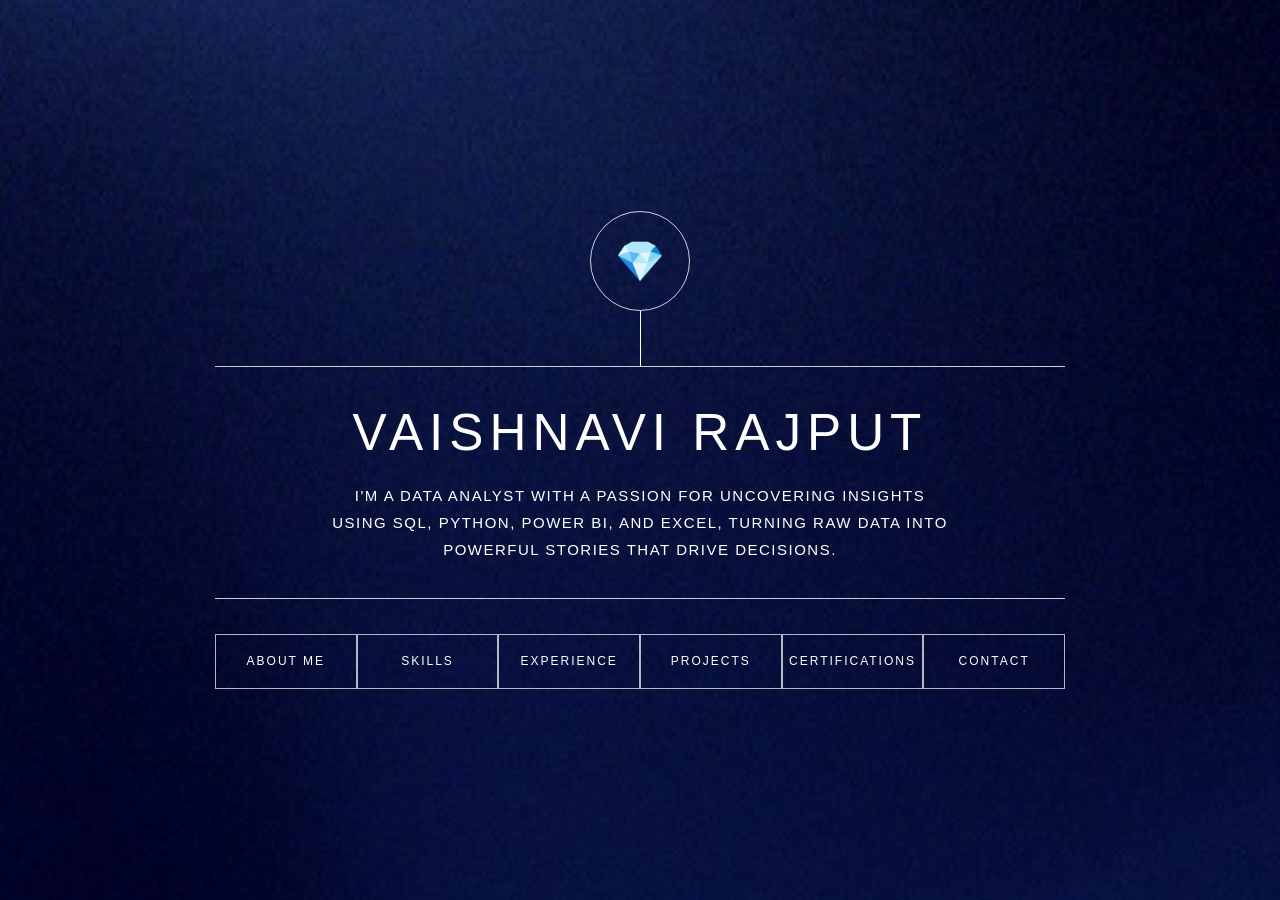
<file: index.html>
<!DOCTYPE html>
<html lang="en">
<head>
    <meta charset="UTF-8">
    <meta name="viewport" content="width=device-width, initial-scale=1.0">
    <title>Vaishnavi Rajput Portfolio</title>
    <link rel="stylesheet" href="style.css">
</head>
<body>

<section class="hero">

    <div class="container">

        <div class="circle">💎</div>

        <div class="vertical-line"></div>

        <div class="line"></div>

        <h1>VAISHNAVI RAJPUT</h1>

        <p class="subtitle">
            I'M A DATA ANALYST WITH A PASSION FOR UNCOVERING INSIGHTS USING SQL,
            PYTHON, POWER BI, AND EXCEL, TURNING RAW DATA INTO POWERFUL STORIES
            THAT DRIVE DECISIONS.
        </p>

        <div class="line second-line"></div>

        <div class="menu">
            <a href="#">ABOUT ME</a>
            <a href="#">SKILLS</a>
            <a href="#">EXPERIENCE</a>
            <a href="#">PROJECTS</a>
            <a href="#">CERTIFICATIONS</a>
            <a href="#">CONTACT</a>
        </div>

    </div>

</section>

<script src="script.js"></script>

</body>
</html>
</file>
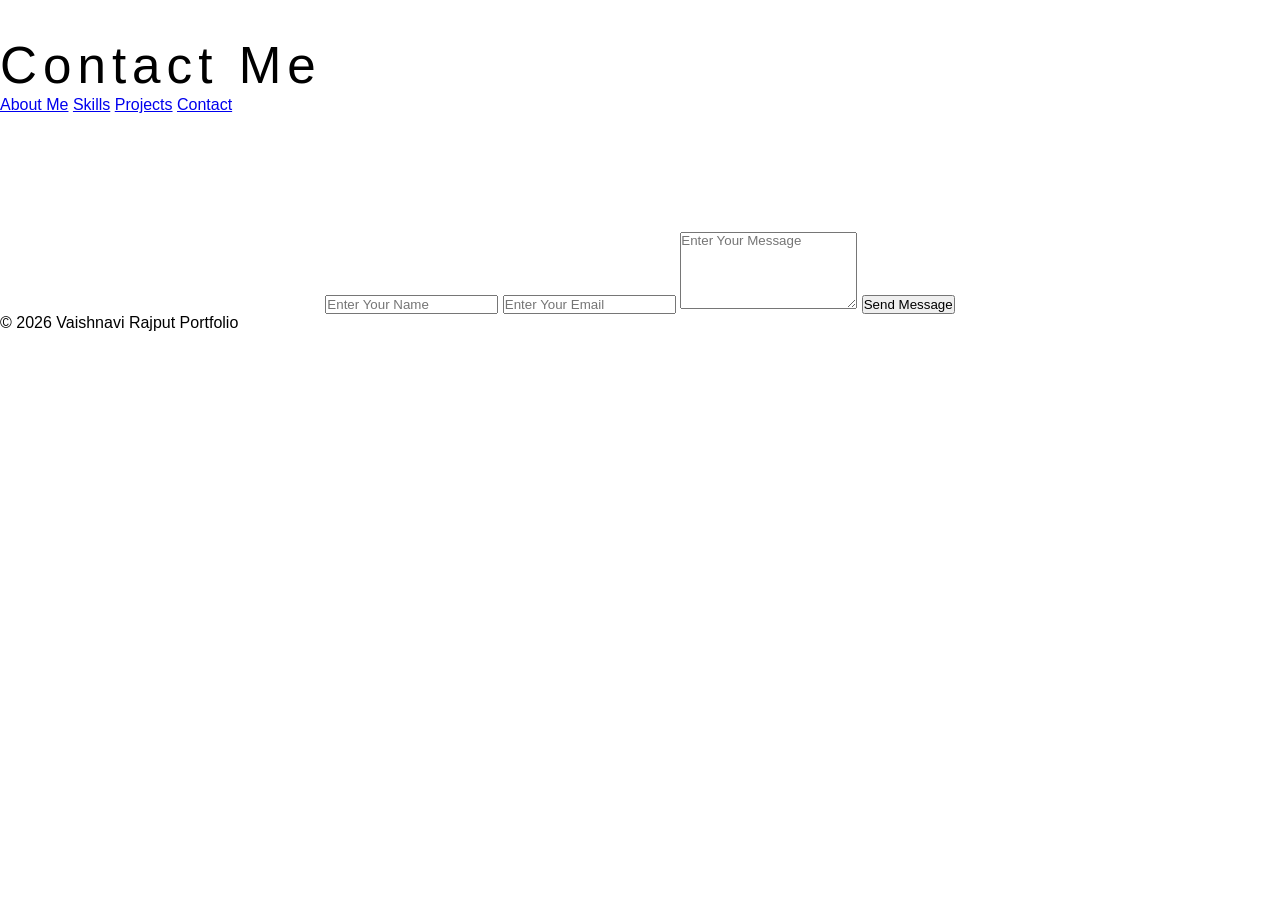
<file: contact.html>
<!DOCTYPE html>
<html lang="en">
<head>
    <meta charset="UTF-8">
    <meta name="viewport" content="width=device-width, initial-scale=1.0">
    <title>Contact</title>
    <link rel="stylesheet" href="style.css">
</head>
<body>

<header>
    <h1>Contact Me</h1>

    <nav>
        <a href="index.html">About Me</a>
        <a href="skills.html">Skills</a>
        <a href="projects.html">Projects</a>
        <a href="contact.html">Contact</a>
    </nav>
</header>

<div class="container">

    <h2>Contact Me</h2>

    <div class="about-box">

        <p><strong>Email:</strong> yourname@example.com</p>

        <p><strong>Education:</strong> MCA Student</p>

        <p><strong>Location:</strong> Pune, Maharashtra</p>

        <p>
            Feel free to contact me regarding internships,
            projects, collaboration opportunities, or any
            professional inquiries.
        </p>

    </div>

    <br>

    <form id="contactForm">

        <input
            type="text"
            id="name"
            placeholder="Enter Your Name"
        >

        <input
            type="email"
            id="email"
            placeholder="Enter Your Email"
        >

        <textarea
            id="message"
            rows="5"
            placeholder="Enter Your Message"
        ></textarea>

        <button type="submit">
            Send Message
        </button>

    </form>

</div>

<footer>
    <p>© 2026 Vaishnavi Rajput Portfolio</p>
</footer>

<script src="script.js"></script>

</body>
</html>
</file>
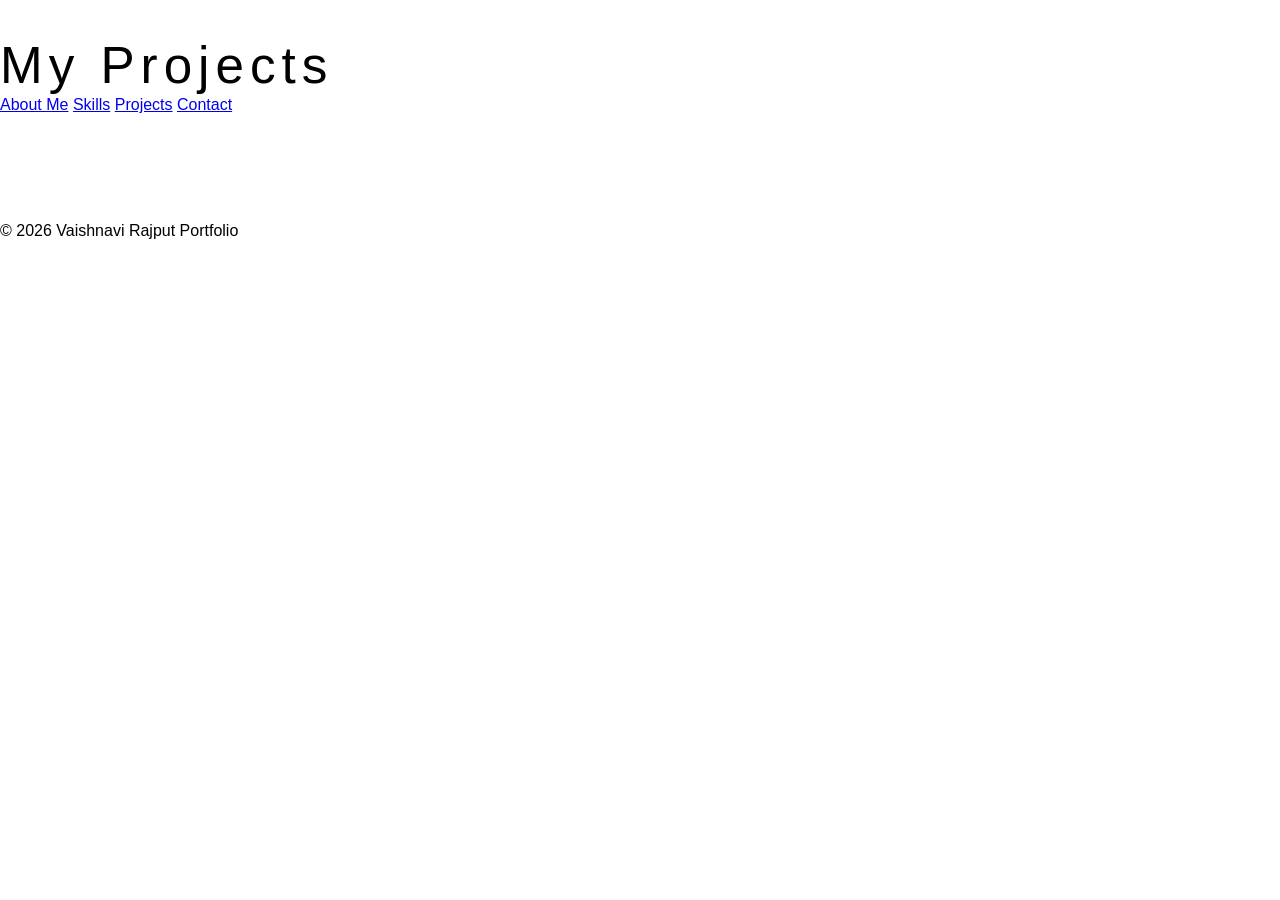
<file: projects.html>
<!DOCTYPE html>
<html lang="en">
<head>
    <meta charset="UTF-8">
    <meta name="viewport" content="width=device-width, initial-scale=1.0">
    <title>Projects</title>
    <link rel="stylesheet" href="style.css">
</head>
<body>

<header>
    <h1>My Projects</h1>

    <nav>
        <a href="index.html">About Me</a>
        <a href="skills.html">Skills</a>
        <a href="projects.html">Projects</a>
        <a href="contact.html">Contact</a>
    </nav>
</header>

<div class="container">

    <h2>Projects</h2>

    <div class="grid-container">

        <div class="card">
            <h3>Digital Notice Board System</h3>
            <p>
                A web application that displays notices according
                to students' academic programs.
            </p>
        </div>

        <div class="card">
            <h3>Book Management System</h3>
            <p>
                CRUD application for adding, updating,
                viewing and deleting books.
            </p>
        </div>

    </div>

</div>

<footer>
    <p>© 2026 Vaishnavi Rajput Portfolio</p>
</footer>

</body>
</html>
</file>
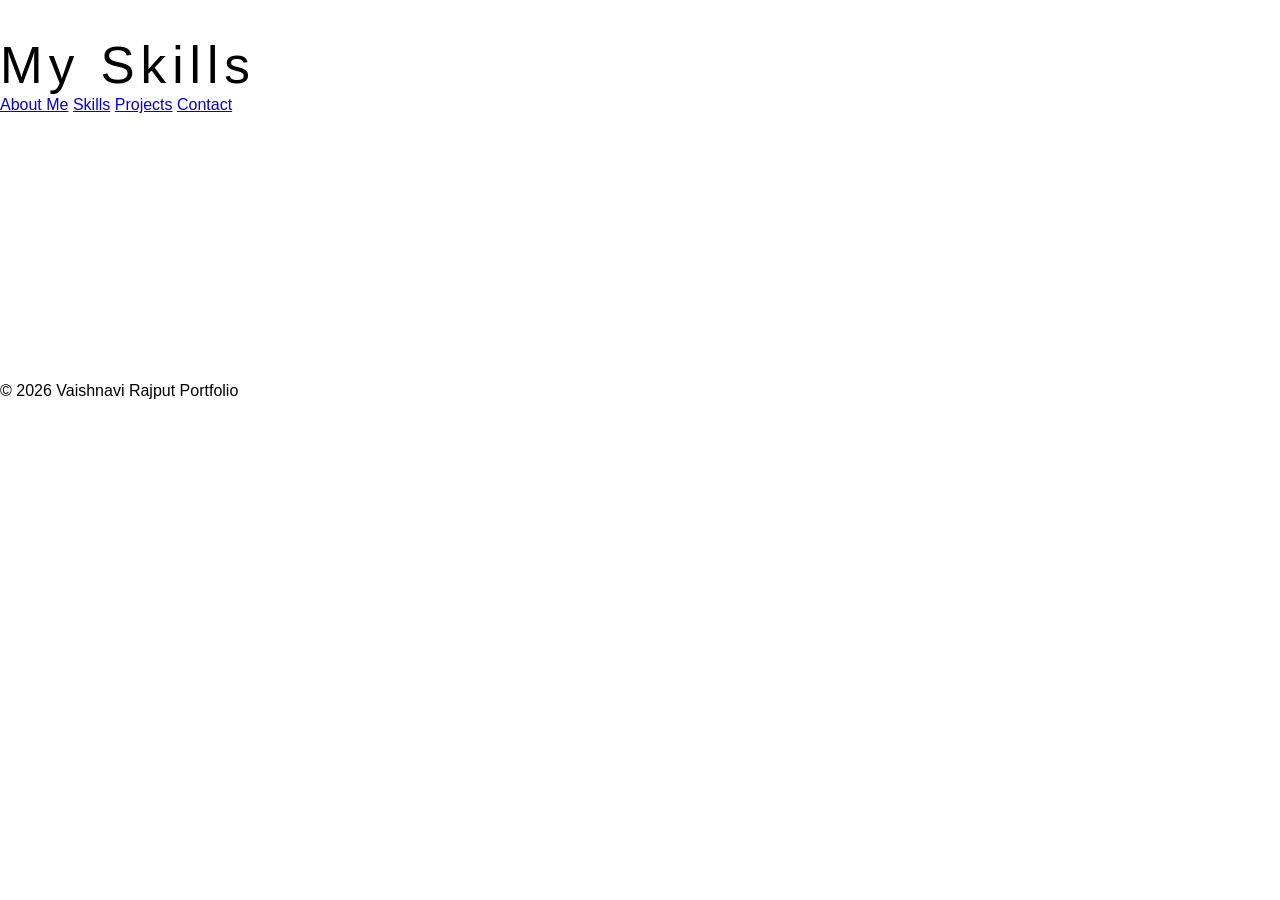
<file: skills.html>
<!DOCTYPE html>
<html lang="en">
<head>
    <meta charset="UTF-8">
    <meta name="viewport" content="width=device-width, initial-scale=1.0">
    <title>Skills</title>
    <link rel="stylesheet" href="style.css">
</head>
<body>

<header>
    <h1>My Skills</h1>

    <nav>
        <a href="index.html">About Me</a>
        <a href="skills.html">Skills</a>
        <a href="projects.html">Projects</a>
        <a href="contact.html">Contact</a>
    </nav>
</header>

<div class="container">

    <h2>Technical Skills</h2>

    <div class="grid-container">

        <div class="card">
            <h3>Java</h3>
            <p>Core Java, OOP, Collections, JDBC</p>
        </div>

        <div class="card">
            <h3>HTML</h3>
            <p>Building structured web pages</p>
        </div>

        <div class="card">
            <h3>CSS</h3>
            <p>Responsive design using Grid & Flexbox</p>
        </div>

        <div class="card">
            <h3>JavaScript</h3>
            <p>Interactive and dynamic web pages</p>
        </div>

        <div class="card">
            <h3>SQL</h3>
            <p>Database queries and data management</p>
        </div>

        <div class="card">
            <h3>Business Analysis</h3>
            <p>Requirement gathering and documentation</p>
        </div>

    </div>

</div>

<footer>
    <p>© 2026 Vaishnavi Rajput Portfolio</p>
</footer>

</body>
</html>
</file>
<file: style.css>
*{
    margin:0;
    padding:0;
    box-sizing:border-box;
    font-family:'Segoe UI', sans-serif;
}

body{
    overflow-x:hidden;
}

.hero{
    width:100%;
    min-height:100vh;

    background:
    linear-gradient(
        rgba(0,0,50,0.55),
        rgba(0,0,50,0.70)
    ),
    url("images/Porfoli_Background.jpg");

    background-size:cover;
    background-position:center;
    background-repeat:no-repeat;

    display:flex;
    justify-content:center;
    align-items:center;

    padding:20px;
}

.container{
    width:90%;
    max-width:850px;
    margin:auto;
    text-align:center;
    color:white;

    animation:centerOpen 1.4s ease-out forwards;
    transform:scale(0);
    opacity:0;
}

/* Circle */

.circle{
    width:100px;
    height:100px;

    border:1px solid rgba(255,255,255,0.8);
    border-radius:50%;

    margin:auto;

    display:flex;
    justify-content:center;
    align-items:center;

    font-size:40px;
}

/* Vertical Line */

.vertical-line{
    width:1px;
    height:55px;
    background:white;
    margin:auto;
}

/* Horizontal Line */

.line{
    width:100%;
    height:1px;
    background:rgba(255,255,255,0.8);
}

/* Name */

h1{
    margin-top:35px;

    font-size:clamp(28px,4vw,55px);

    font-weight:300;

    letter-spacing:6px;

    line-height:1.2;
}

/* Subtitle */

.subtitle{
    max-width:650px;

    margin:18px auto;

    font-size:15px;

    line-height:1.8;

    letter-spacing:1.5px;

    text-transform:uppercase;

    padding:0 10px;
}

.second-line{
    margin-top:35px;
}

/* Menu */

.menu{
    width:100%;
    max-width:850px;

    margin:35px auto 0;

    display:grid;

    grid-template-columns:repeat(6,1fr);
}

.menu a{
    color:white;
    text-decoration:none;

    border:1px solid rgba(255,255,255,0.7);

    min-height:55px;

    display:flex;
    justify-content:center;
    align-items:center;

    font-size:12px;

    letter-spacing:2px;

    transition:0.3s ease;
}

.menu a:hover{
    background:white;
    color:#001b5e;
}

/* Tablet */

@media(max-width:1024px){

    .menu{
        grid-template-columns:repeat(3,1fr);
    }

    h1{
        font-size:42px;
    }
}

/* Mobile */

@media(max-width:768px){

    .hero{
        padding:25px 15px;
    }

    .circle{
        width:85px;
        height:85px;
        font-size:32px;
    }

    .vertical-line{
        height:45px;
    }

    h1{
        font-size:26px;
        letter-spacing:2px;
        margin-top:25px;
    }

    .subtitle{
        max-width:320px;
        font-size:13px;
        line-height:1.7;
        letter-spacing:1px;
    }

    .menu{
        grid-template-columns:1fr;
        gap:6px;
    }

    .menu a{
        min-height:50px;
        font-size:13px;
    }
}

/* Center Open Animation */

@keyframes centerOpen{

    0%{
        transform:scale(0);
        opacity:0;
    }

    70%{
        transform:scale(1.05);
        opacity:1;
    }

    100%{
        transform:scale(1);
        opacity:1;
    }

}
</file>
